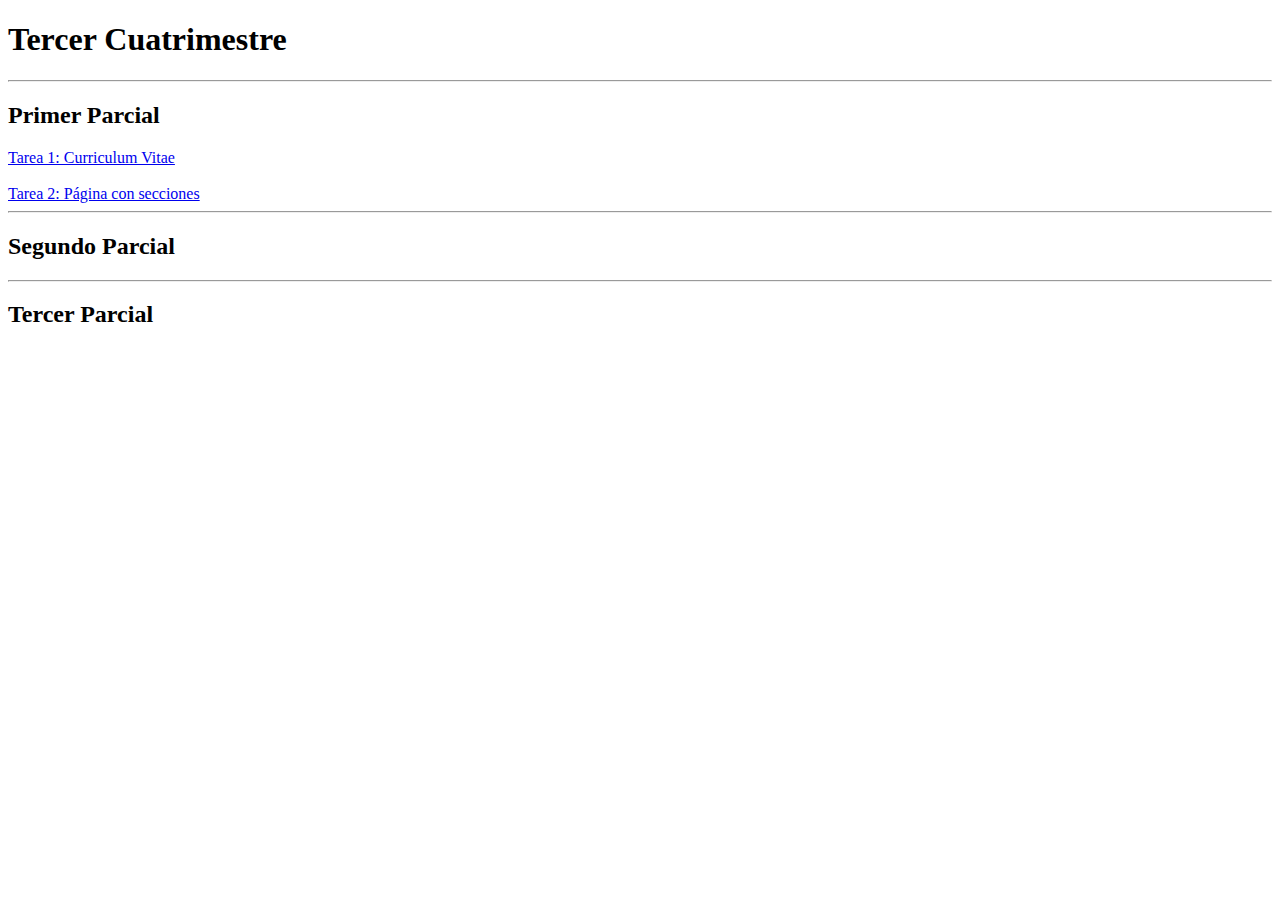
<file: index.html>
<!DOCTYPE html>
<html lang="es">
<head>
    <meta charset="UTF-8">
    <meta name="viewport" content="width=device-width, initial-scale=1.0">
    <title>Tareas IC-31M</title>
</head>
<body>
    <h1>Tercer Cuatrimestre</h1> <hr>
    <h2>Primer Parcial</h2> 
        <a href="Primer Parcial/CV.html">Tarea 1: Curriculum Vitae</a> <br> <br>
        <a href="Primer Parcial/comercial.html">Tarea 2: Página con secciones</a> <hr> 
    <h2>Segundo Parcial</h2> 
        <hr>
    <h2>Tercer Parcial</h2>
</body>
</html>
</file>
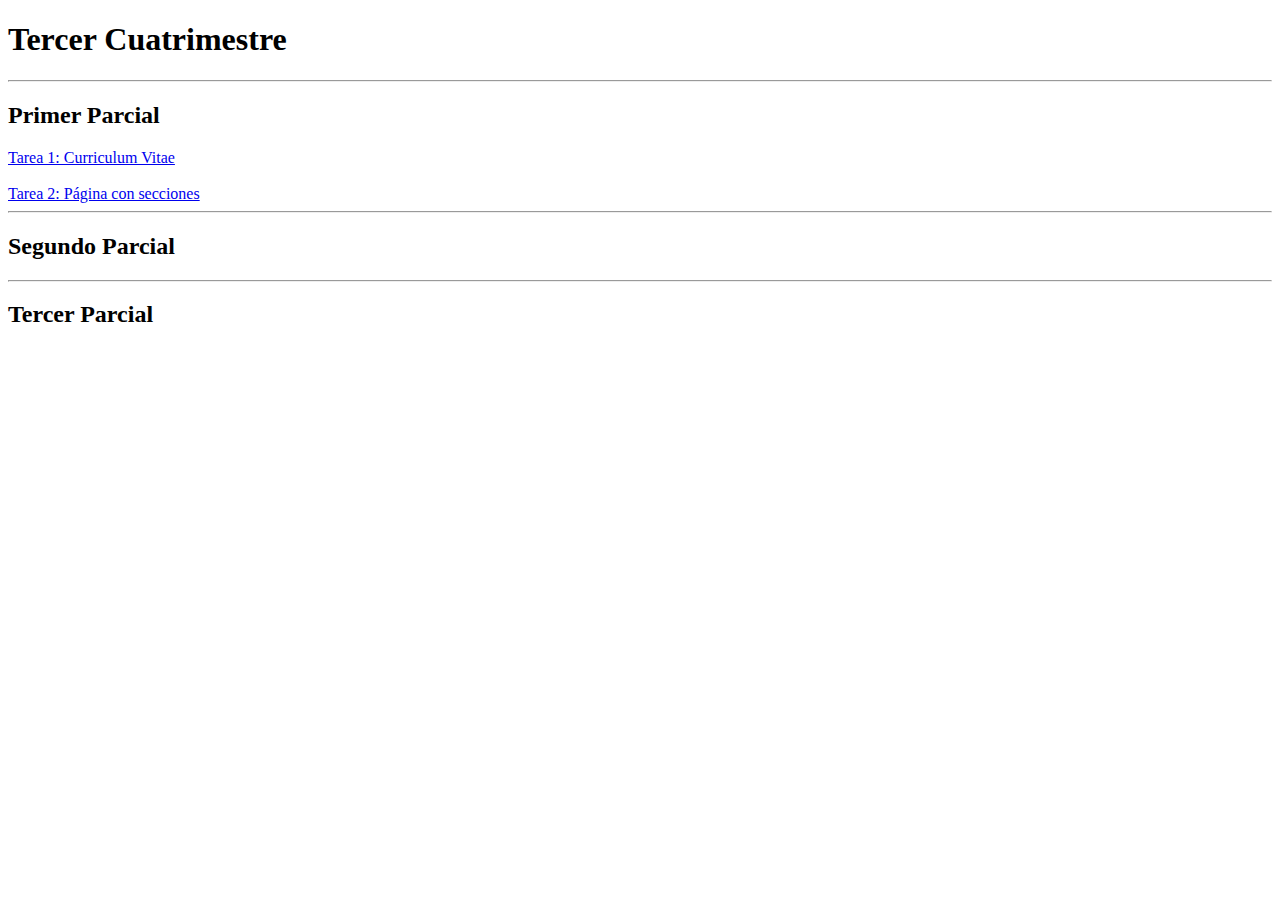
<file: Inicio.html>
<!DOCTYPE html>
<html lang="es">
<head>
    <meta charset="UTF-8">
    <meta name="viewport" content="width=device-width, initial-scale=1.0">
    <title>Tareas IC-31M</title>
</head>
<body>
    <h1>Tercer Cuatrimestre</h1> <hr>
    <h2>Primer Parcial</h2> 
        <a href="Primer Parcial/CV.html">Tarea 1: Curriculum Vitae</a> <br> <br>
        <a href="Primer Parcial/comercial.html">Tarea 2: Página con secciones</a> <hr> 
    <h2>Segundo Parcial</h2> 
        <hr>
    <h2>Tercer Parcial</h2>
</body>
</html>
</file>
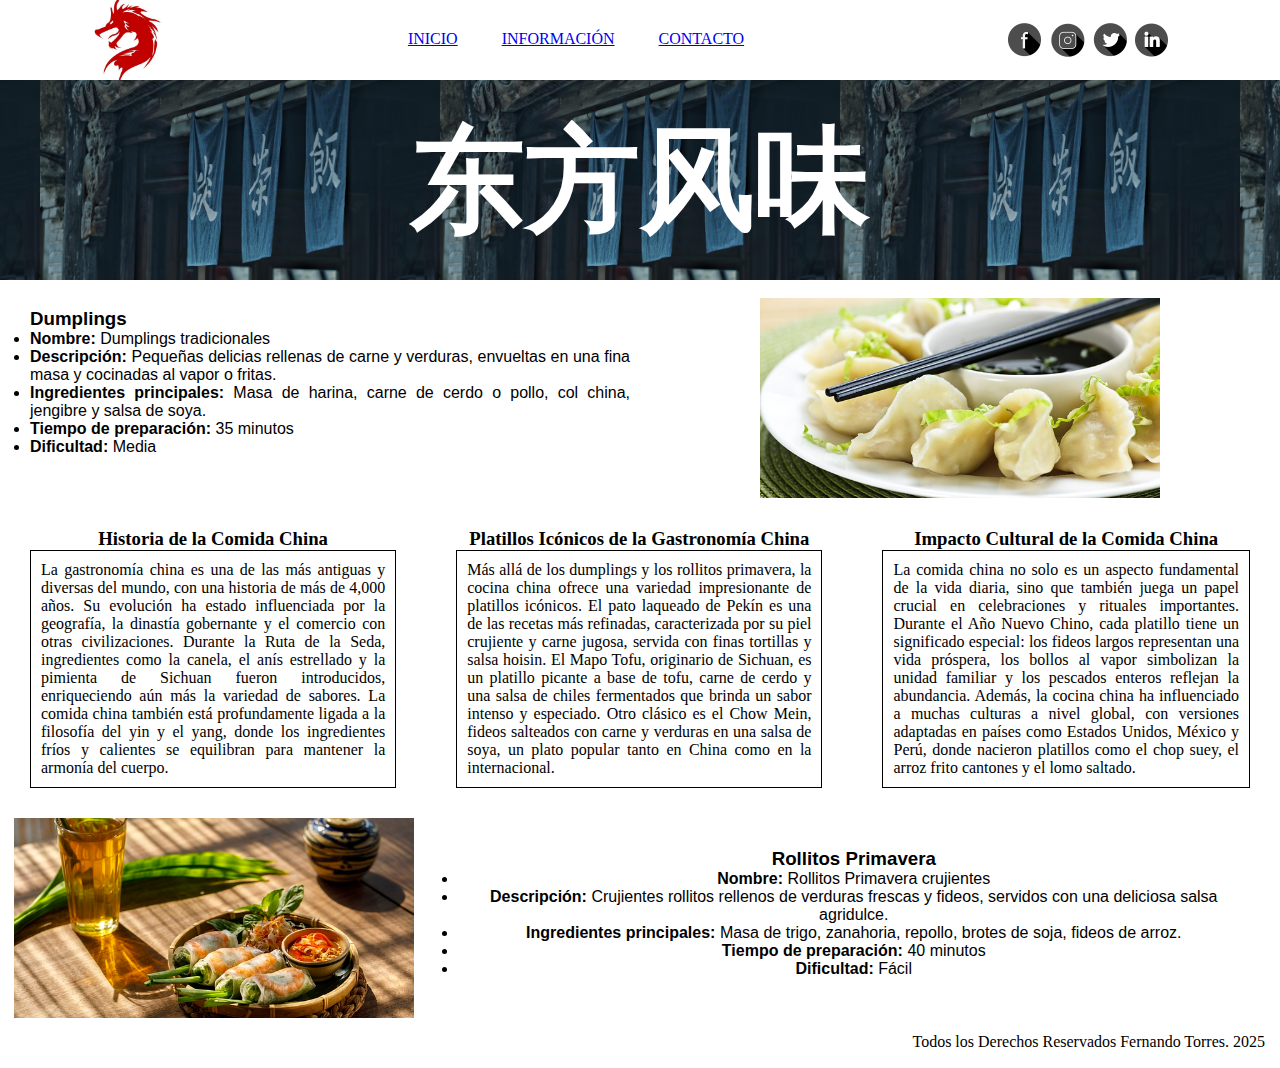
<file: Primer Parcial/comercial.html>
<!DOCTYPE html>
<html lang="es">
<head>
    <meta charset="UTF-8">
    <meta name="viewport" content="width=device-width, initial-scale=1.0">
    <link rel="stylesheet" href="css/estilocom.css">
    <title>Página con secciones</title>
</head>
<body class="gradiente">
    <div class="contenedor">
        <nav class="nuno">
            <aside class="uno">
                
            </aside>
            <aside class="dos">
                <ul>
                    <li><a href="../Inicio.html">INICIO</a></li>
                    <li><a href="#">INFORMACIÓN</a></li>
                    <li><a href="#">CONTACTO</a></li>
                </ul>
            </aside>
            <aside class="tres">
                
            </aside>
        </nav>
        <header class="encabezado">
            <H2>东方风味</H2>
        </header> <br>
        <main class="principal">
            <aside class="left">
                <p>
                    <h3>Dumplings</h3>
                    <li><b>Nombre:</b> Dumplings tradicionales</li>
                    <li><b>Descripción:</b> Pequeñas delicias rellenas de carne y verduras, envueltas en una fina masa y cocinadas al vapor o fritas.</li>
                    <li><b>Ingredientes principales:</b> Masa de harina, carne de cerdo o pollo, col china, jengibre y salsa de soya.</li>
                    <li><b>Tiempo de preparación:</b> 35 minutos</li>
                    <li><b>Dificultad:</b> Media</li>
                </p>
            </aside>
            <aside class="right">
                
            </aside>
        </main>
        <section class="ncuatro">
            <aside class="izq">
                <h3>Historia de la Comida China</h3>
                <p>
                    La gastronomía china es una de las más antiguas y diversas del mundo, con una historia de más de 4,000 años. Su evolución ha estado influenciada por la geografía, la dinastía gobernante y el comercio con otras civilizaciones. Durante la Ruta de la Seda, ingredientes como la canela, el anís estrellado y la pimienta de Sichuan fueron introducidos, enriqueciendo aún más la variedad de sabores. La comida china también está profundamente ligada a la filosofía del yin y el yang, donde los ingredientes fríos y calientes se equilibran para mantener la armonía del cuerpo.
                </p>
            </aside>
            <aside class="centro">
                <h3>Platillos Icónicos de la Gastronomía China</h3>
                <p>
                    Más allá de los dumplings y los rollitos primavera, la cocina china ofrece una variedad impresionante de platillos icónicos. El pato laqueado de Pekín es una de las recetas más refinadas, caracterizada por su piel crujiente y carne jugosa, servida con finas tortillas y salsa hoisin. El Mapo Tofu, originario de Sichuan, es un platillo picante a base de tofu, carne de cerdo y una salsa de chiles fermentados que brinda un sabor intenso y especiado. Otro clásico es el Chow Mein, fideos salteados con carne y verduras en una salsa de soya, un plato popular tanto en China como en la internacional.
                </p>
            </aside>
            <aside class="der">
                <h3>Impacto Cultural de la Comida China</h3>
                <p>
                    La comida china no solo es un aspecto fundamental de la vida diaria, sino que también juega un papel crucial en celebraciones y rituales importantes. Durante el Año Nuevo Chino, cada platillo tiene un significado especial: los fideos largos representan una vida próspera, los bollos al vapor simbolizan la unidad familiar y los pescados enteros reflejan la abundancia. Además, la cocina china ha influenciado a muchas culturas a nivel global, con versiones adaptadas en países como Estados Unidos, México y Perú, donde nacieron platillos como el chop suey, el arroz frito cantones y el lomo saltado.
                </p>
            </aside>
        </section>
        <section class="ncinco">
            <aside class="primero">
                
            </aside>
            <aside class="segundo">
                <p>
                    <h3>Rollitos Primavera</h3>
                    <li><b>Nombre:</b> Rollitos Primavera crujientes</li>
                    <li><b>Descripción:</b> Crujientes rollitos rellenos de verduras frescas y fideos, servidos con una deliciosa salsa agridulce.</li>
                    <li><b>Ingredientes principales:</b> Masa de trigo, zanahoria, repollo, brotes de soja, fideos de arroz.</li>
                    <li><b>Tiempo de preparación:</b> 40 minutos</li>
                    <li><b>Dificultad:</b> Fácil</li>
                </p>
            </aside>
        </section>
        <footer class="pie">
            Todos los Derechos Reservados Fernando Torres. 2025
        </footer>
    </div>
</body>
</html>
</file>
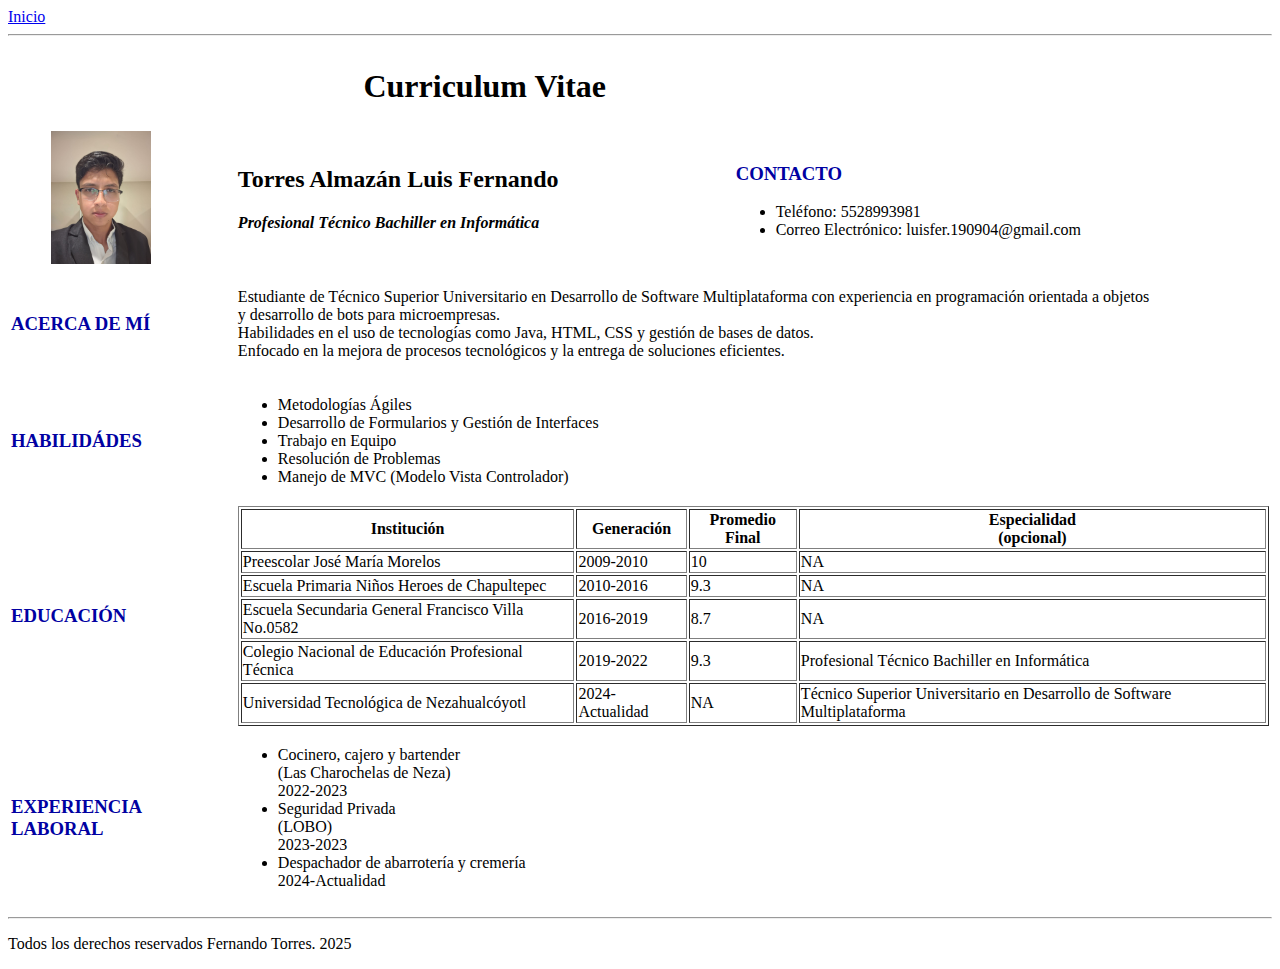
<file: Primer Parcial/CV.html>
<!DOCTYPE html>
<html lang="es">
<head>
    <meta charset="UTF-8">
    <meta name="viewport" content="width=device-width, initial-scale=1.0">
    <title>Prueba CV</title>
</head>
<body>
    <header>
        <a href="../Inicio.html">Inicio</a>
        <hr>
    </header>
    <table width="100%">
        <tr>
            <th></th>
            <th><h1>Curriculum Vitae</h1></th>
            <th></th>
        </tr>
        <tr>
            <td>
                &nbsp;&nbsp;&nbsp;&nbsp;&nbsp;&nbsp;&nbsp;&nbsp;&nbsp;
                <img src="../Primer Parcial/imgs/FCV.jpg" alt="" width="100px">
            </td>
            <td>
                <h2>Torres Almazán Luis Fernando</h2>
                <h4><em>Profesional Técnico Bachiller en Informática</em></h4>
            </td>
            <td>
                <h3 style="color: #0101a2 ;">CONTACTO</h3>
                <ul>
                    <li>Teléfono: 5528993981</li>
                    <li>Correo Electrónico: luisfer.190904@gmail.com</li>
                </ul>
            </td>
        </tr>
        <tr>
            <td>
                <h3 style="color: #0101a2 ;">ACERCA DE MÍ</h3>
            </td>
            <td colspan="2">
                <p>
                    Estudiante de Técnico Superior Universitario en Desarrollo de Software Multiplataforma
                    con experiencia en programación orientada a objetos <br> y desarrollo de bots 
                    para microempresas. <br> Habilidades en el uso de tecnologías como Java, HTML, 
                    CSS y gestión de bases de datos. <br> Enfocado en la mejora de procesos tecnológicos 
                    y la entrega de soluciones eficientes.
                </p>
            </td>
        </tr>
        <tr>
            <td>
                <h3 style="color: #0101a2 ;">HABILIDÁDES</h3>
            </td>
            <td colspan="2">
                <ul>
                    <li>Metodologías Ágiles</li>
                    <li>Desarrollo de Formularios y Gestión de Interfaces</li>
                    <li>Trabajo en Equipo</li>
                    <li>Resolución de Problemas</li>
                    <li>Manejo de MVC (Modelo Vista Controlador)</li>
                </ul>
            </td>
        </tr>
        <tr>
            <td>
                <h3 style="color: #0101a2 ;">EDUCACIÓN</h3>
            </td>
            <td colspan="2">
                <table border="1" width="100%">
                    <tr>
                        <th>Institución</th>
                        <th>Generación</th>
                        <th>Promedio Final</th>
                        <th>Especialidad <br> (opcional) </th>
                    </tr>
                    <tr>
                        <td>Preescolar José María Morelos</td>
                        <td>2009-2010</td>
                        <td>10</td>
                        <td>NA</td>
                    </tr>
                    <tr>
                        <td>Escuela Primaria Niños Heroes de Chapultepec</td>
                        <td>2010-2016</td>
                        <td>9.3</td>
                        <td>NA</td>
                    </tr>
                    <tr>
                        <td>Escuela Secundaria General Francisco Villa No.0582</td>
                        <td>2016-2019</td>
                        <td>8.7</td>
                        <td>NA</td>
                    </tr>
                    <tr>
                        <td>Colegio Nacional de Educación Profesional Técnica</td>
                        <td>2019-2022</td>
                        <td>9.3</td>
                        <td>Profesional Técnico Bachiller en Informática</td>
                    </tr>
                    <tr>
                        <td>Universidad Tecnológica de Nezahualcóyotl</td>
                        <td>2024-Actualidad</td>
                        <td>NA</td>
                        <td>Técnico Superior Universitario en Desarrollo de Software Multiplataforma</td>
                    </tr>
                </table>
            </td>
        </tr>
        <tr>
            <td>
                <h3 style="color: #0101a2 ;">EXPERIENCIA LABORAL</h3>
            </td>
            <td colspan="2">
                <ul>
                    <li>Cocinero, cajero y bartender <br> (Las Charochelas de Neza) <br> 2022-2023 </li>
                    <li>Seguridad Privada <br> (LOBO) <br> 2023-2023 </li>
                    <li>Despachador de abarrotería y cremería <br> 2024-Actualidad </li>
                </ul>
            </td>
        </tr>
    </table>
    <hr>
    <footer>
        <p>Todos los derechos reservados Fernando Torres. 2025</p>
    </footer>
</body>
</html>
</file>
<file: Primer Parcial/css/estilocom.css>
*{
    margin: 0px;
    padding: 0px;
    box-sizing: border-box;  /* Evita el desbordamiento de capas, referente a margen, sangria y bordes */
    /* border: 1px black solid; */ /*Si quiere ver la estructura de la página con bordes, puede descomentar esta línea de código*/
}

.nuno .uno, .dos, .tres {
    float: left;
    padding: 30px;
}

.uno h2, .dos ul, .tres h2, .left p{
    border: none;
}

.nuno .uno {
    float: left;
    width: 20%;
    height: 80px;
    background-image: url(../imgs/L1.jpg);
    background-size: 100px;
    background-repeat: no-repeat;
    background-position: center;
    border: none;
}


.nuno .dos{
    width: 50%;
    height: 80px;
    text-align: center;
}

.dos ul li{
    display: inline-block;
    margin: 0px 20px;
}

.nuno .tres{
    width: 30%;
    height: 80px;
    overflow: hidden;
    text-align: center;
    background-image: url(../imgs/RS.png);
    background-size: contain;
    background-repeat: no-repeat;
    background-position: center;
    border: none;
}

.encabezado {
    clear: both;
    width: 100%;
    height: 100px;
}

.encabezado{
    height: 200px;
    background-image: url(../imgs/BR.jpg);
    background-position: center;
    line-height: 200px;
    background-size: 400px;
}

.encabezado h2{
    color: rgb(255, 255, 255);
    font-size: 7.2em;
    font-family: 'Trebuchet MS', 'Lucida Sans Unicode', 'Lucida Grande', 'Lucida Sans', Arial, sans-serif;
    text-align: center;
}

.principal .left{
    clear: both;
    float: left;
    width: 50%;
    height: 200px;
    padding: 10px;
    padding-left: 30px;
    font-family: Verdana, Geneva, Tahoma, sans-serif;
    justify-content: center;
    text-align: justify;
}

.principal .right{
    float: right;
    width: 50%;
    height: 200px;
    background-image: url(../imgs/IF1.jpg);
    background-size: 400px;
    background-repeat: no-repeat;
    background-position: center;
}

.izq h3, .centro h3, .der h3{
    border: none;
    text-align: center;
}

.izq p, .centro p, .der p{
    text-align: justify;
    padding: 10px;
    border: 1px black solid;
}

.ncuatro .izq {
    width: 33.3%;
    float: left;
    padding: 30px;
}

.ncuatro .centro {
    width: 33.3%;
    float: left;
    padding: 30px;
}

.ncuatro .der {
    width: 33.4%;
    float: right;
    padding: 30px;
}

.ncinco .primero {
    clear: both;
    float: left;
    width: 33.4%;
    height: 200px;
    background-image: url(../imgs/IF2.jpg);
    background-size: 400px;
    background-repeat: no-repeat;
    background-position: center;
}

.segundo p{
    border: none;
}

.ncinco .segundo {
    float: right;
    width: 66.6%;
    height: 200px;
    padding: 30px;
    text-align: center;
    font-family: Verdana, Geneva, Tahoma, sans-serif;
}

.pie {
    clear: both;
    height: 50px;
    text-align: right;
    color: black;
    padding: 15px;
}
</file>
